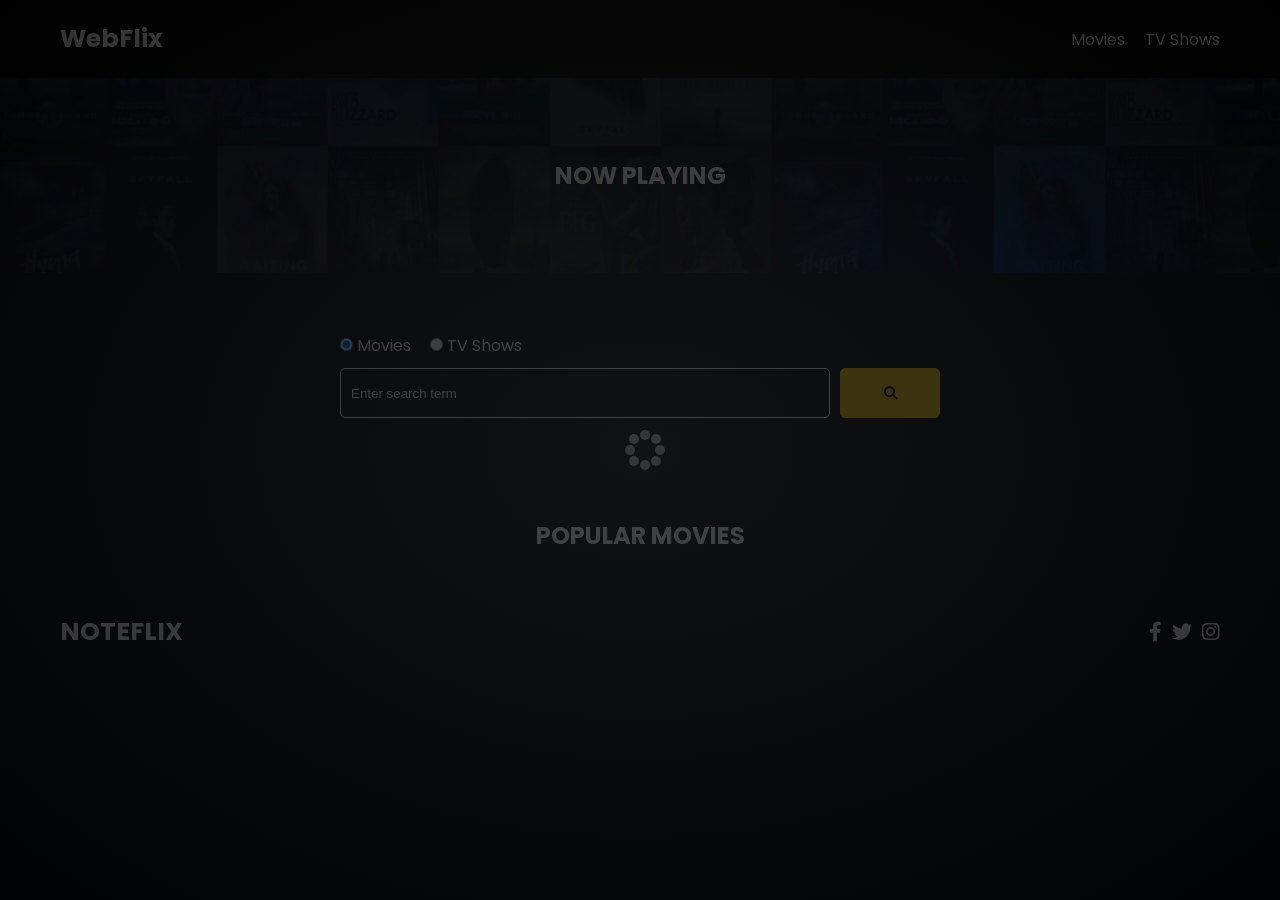
<file: index.html>
<!doctype html>
<html lang="en">
  <head>
    <meta charset="UTF-8" />
    <meta http-equiv="X-UA-Compatible" content="IE=edge" />
    <meta name="viewport" content="width=device-width, initial-scale=1.0" />
    <link rel="preconnect" href="https://fonts.googleapis.com" />
    <link rel="preconnect" href="https://fonts.gstatic.com" crossorigin />
    <link
      href="https://fonts.googleapis.com/css2?family=Poppins:wght@300;400;700&display=swap"
      rel="stylesheet"
    />
    <link rel="stylesheet" href="lib/swiper.css" />
    <link rel="stylesheet" href="lib/fontawesome.css" />
    <link rel="stylesheet" href="css/style.css" />
    <link rel="stylesheet" href="css/spinner.css" />
    <script src="lib/swiper.js"></script>
    <script src="js/script.js" defer></script>
    <title>WebFlix</title>
  </head>
  <body>
    <header class="main-header">
      <div class="container">
        <div class="logo"><a href="/">WebFlix</a></div>
        <nav>
          <ul>
            <li>
              <a class="nav-link" href="/">Movies</a>
            </li>
            <li>
              <a class="nav-link" href="/shows.html">TV Shows</a>
            </li>
          </ul>
        </nav>
      </div>
    </header>

    <!-- Now Playing Section -->
    <section class="now-playing">
      <h2>Now Playing</h2>
      <div class="swiper">
        <div class="swiper-wrapper">
          <!-- script js slider-->
        </div>
      </div>
    </section>

    <!-- Search Movies -->
    <section class="search">
      <div class="container">
        <div id="alert"></div>
        <form action="/search.html" class="search-form">
          <!-- movies and shows radio box -->
          <div class="search-radio">
            <input type="radio" id="movie" name="type" value="movie" checked />
            <label for="movies">Movies</label>
            <input type="radio" id="tv" name="type" value="tv" />
            <label for="shows">TV Shows</label>
          </div>
          <div class="search-flex">
            <input
              type="text"
              name="search-term"
              id="search-term"
              placeholder="Enter search term"
            />
            <button class="btn" type="submit">
              <i class="fas fa-search"></i>
            </button>
          </div>
        </form>
      </div>
    </section>

    <!-- Popular Movies -->
    <section class="container">
      <h2>Popular Movies</h2>
      <div id="popular-movies" class="grid"></div>
    </section>

    <!-- Footer -->
    <footer class="main-footer">
      <div class="container">
        <div class="logo"><span>NoteFlix</span></div>
        <div class="social-links">
          <a href="https://www.facebook.com" target="_blank"
            ><i class="fab fa-facebook-f"></i
          ></a>
          <a href="https://www.twitter.com" target="_blank"
            ><i class="fab fa-twitter"></i
          ></a>
          <a href="https://www.instagram.com" target="_blank"
            ><i class="fab fa-instagram"></i
          ></a>
        </div>
      </div>
    </footer>

    <div class="spinner js-spinner"></div>
  </body>
</html>
</file>
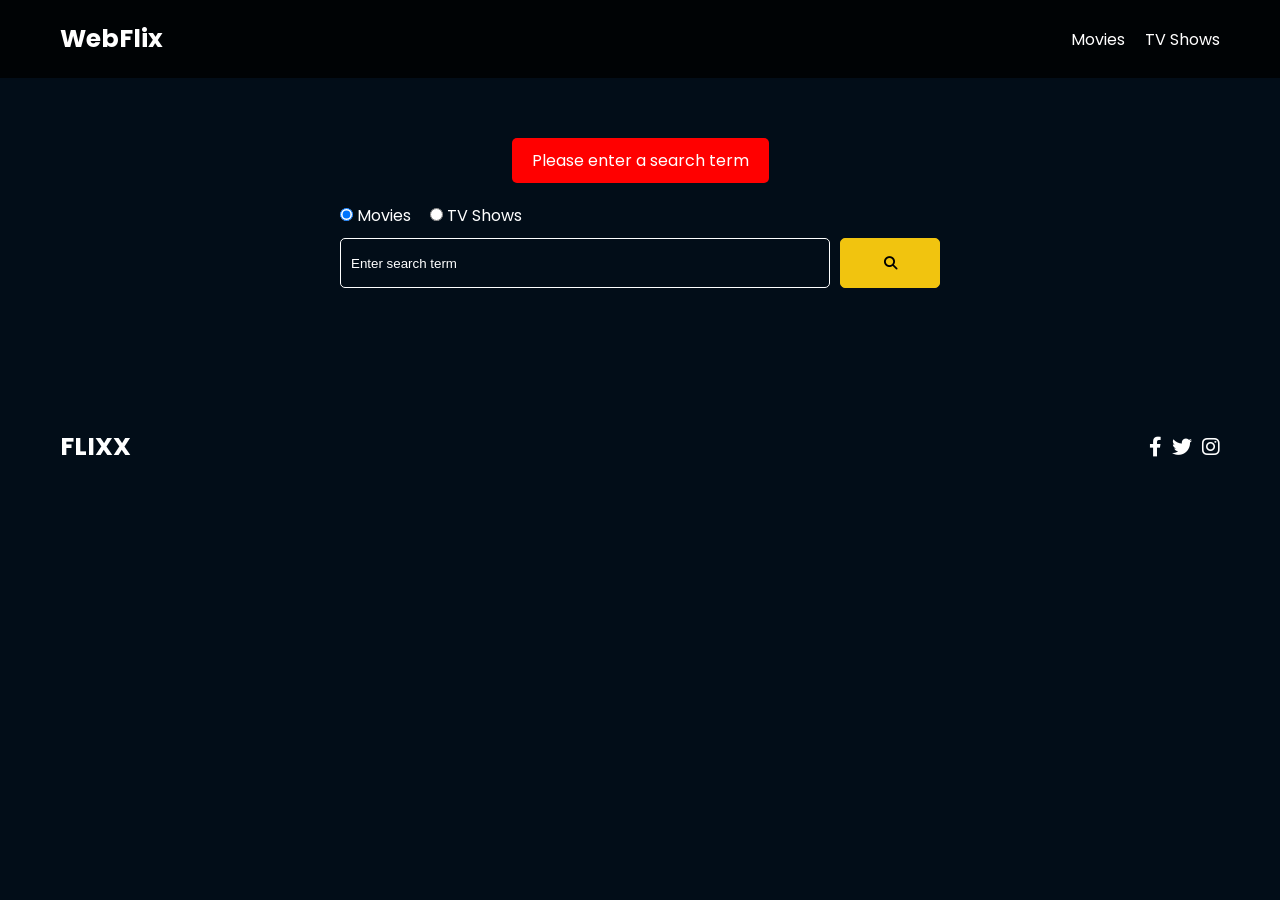
<file: search.html>
<!doctype html>
<html lang="en">
  <head>
    <meta charset="UTF-8" />
    <meta http-equiv="X-UA-Compatible" content="IE=edge" />
    <meta name="viewport" content="width=device-width, initial-scale=1.0" />
    <link rel="preconnect" href="https://fonts.googleapis.com" />
    <link rel="preconnect" href="https://fonts.gstatic.com" crossorigin />
    <link
      href="https://fonts.googleapis.com/css2?family=Poppins:wght@300;400;700&display=swap"
      rel="stylesheet"
    />
    <link rel="stylesheet" href="lib/fontawesome.css" />
    <link rel="stylesheet" href="css/style.css" />
    <link rel="stylesheet" href="css/spinner.css" />
    <script src="js/script.js" defer></script>
    <title>WebFlix | Search Movies & Shows</title>
  </head>
  <body>
    <header class="main-header">
      <div class="container">
        <div class="logo"><a href="/">WebFlix</a></div>
        <nav>
          <ul>
            <li>
              <a class="nav-link" href="/">Movies</a>
            </li>
            <li>
              <a class="nav-link" href="/shows.html">TV Shows</a>
            </li>
          </ul>
        </nav>
      </div>
    </header>

    <!-- Search Movies -->
    <section class="search">
      <div class="container">
        <div id="alert"></div>
        <form action="/search.html" class="search-form">
          <div class="search-radio">
            <input type="radio" id="movie" name="type" value="movie" checked />
            <label for="movies">Movies</label>
            <input type="radio" id="tv" name="type" value="tv" />
            <label for="shows">TV Shows</label>
          </div>
          <div class="search-flex">
            <input
              type="text"
              name="search-term"
              id="search-term"
              placeholder="Enter search term"
            />
            <button class="btn" type="submit">
              <i class="fas fa-search"></i>
            </button>
          </div>
        </form>
      </div>
    </section>

    <!-- Search Results -->
    <section id="search-results-wrapper" class="container">
      <heading id="search-results-heading"></heading>
      <div id="search-results" class="grid"></div>
      <div id="pagination"></div>
    </section>

    <!-- Footer -->
    <footer class="main-footer">
      <div class="container">
        <div class="logo"><span>FLIXX</span></div>
        <div class="social-links">
          <a href="https://www.facebook.com" target="_blank"
            ><i class="fab fa-facebook-f"></i
          ></a>
          <a href="https://www.twitter.com" target="_blank"
            ><i class="fab fa-twitter"></i
          ></a>
          <a href="https://www.instagram.com" target="_blank"
            ><i class="fab fa-instagram"></i
          ></a>
        </div>
      </div>
    </footer>

    <div class="spinner"></div>
  </body>
</html>
</file>
<file: css/style.css>
*,
*::before,
*::after {
  box-sizing: border-box;
  padding: 0;
  margin: 0;
}

:root {
  --color-primary: #020d18;
  --color-secondary: #f1c40f;
}

body {
  font-family: 'Poppins', sans-serif;
  font-size: 16px;
  background: var(--color-primary);
  color: #fff;
  overflow-x: hidden;
}

a {
  color: #fff;
  text-decoration: none;
}

ul {
  list-style: none;
}

.text-primary {
  color: var(--color-secondary);
}

.text-secondary {
  color: var(--color-secondary);
}

.active {
  color: var(--color-secondary);
  font-weight: 700;
}

.back {
  margin-top: 30px;
}

.btn {
  display: inline-block;
  padding: 0.5rem 1rem;
  border: 1px solid var(--color-secondary);
  border-radius: 5px;
  color: #fff;
  cursor: pointer;
  background: transparent;
  transition: all 0.3s ease-in-out;
}

.btn:hover {
  background: var(--color-secondary);
  color: #000;
}

.btn:disabled {
  border-color: #ccc;
  cursor: not-allowed;
}

.btn:disabled:hover {
  background: transparent;
  color: #fff;
}

.container {
  max-width: 1200px;
  width: 100%;
  margin: 0 auto;
  padding: 0 20px;
}

.main-header .container {
  display: flex;
  justify-content: space-between;
  align-items: center;
  padding: 0 20px;
}

.main-header {
  padding: 20px 0;
  background: rgba(0, 0, 0, 0.8);
}

.main-header .logo {
  color: #fff;
  font-size: 25px;
  font-weight: 700;
}

.main-header ul {
  display: flex;
}

.main-header ul li {
  margin-left: 20px;
}

.main-header ul li a {
  font-size: 16px;
}

.main-header ul li a:hover {
  color: var(--color-secondary);
}

/* Grid */
.grid {
  display: grid;
  grid-template-columns: repeat(auto-fit, minmax(250px, 1fr));
  grid-gap: 20px;
}

/* Card */
.card {
  background: #04376b;
  padding: 5px;
}

.card img {
  width: 100%;
}

.card-body {
  padding: 10px;
  font-size: 20px;
}

.card:hover {
  transform: scale(1.05);
  transition: all 0.5s ease-in-out;
  background: #0a4b8f;
}

/* Footer */
.main-footer {
  background: #020d18;
  padding: 20px 0;
  margin-top: 20px;
}

.main-footer .container {
  display: flex;
  justify-content: space-between;
  align-items: center;
}

.main-footer .container .logo {
  color: #fff;
  font-size: 25px;
  font-weight: 700;
  text-transform: uppercase;
}

.main-footer .container .social-links {
  display: flex;
  font-size: 20px;
}

.main-footer .container .social-links a {
  margin-left: 10px;
  color: #fff;
}

.main-footer .container .social-links a:hover {
  color: var(--color-secondary);
}

/* Section: Now Playing */

section.now-playing {
  padding: 60px;
  background: url(../images/showcase-bg.jpg) no-repeat center center/cover;
}

section h2 {
  margin: 20px 0;
  text-align: center;
  text-transform: uppercase;
}

/* Slider */
.swiper {
  width: 100%;
  height: 50%;
}

.swiper-slide {
  text-align: center;
  font-size: 18px;
  background: var(--color-primary);
  display: flex;
  flex-direction: column;
  justify-content: center;
  align-items: center;
}

.swiper-slide img {
  display: block;
  width: 100%;
  height: 100%;
  object-fit: cover;
}

.swiper-rating {
  padding: 10px;
}

/* Movie Details */
.details-top {
  display: flex;
  justify-content: space-between;
  align-items: center;
  margin: 50px 0 30px;
}

@media (max-width: 700px) {
  .details-top {
    display: block;
    margin-bottom: 40px;
    padding-bottom: 20px;
    border-bottom: #ccc solid 1px;
  }
}

.details-top img {
  width: 400px;
  height: 100%;
  margin-right: 60px;
  object-fit: cover;
}

.details-top p {
  margin: 20px 0;
}

.details-top .btn {
  margin-top: 20px;
}

.details-bottom {
}

.details-bottom li {
  margin: 15px 0;
  padding-bottom: 8px;
  border-bottom: 1px solid #fff;
  border-color: rgba(255, 255, 255, 0.1);
}

/* Search */
.search {
  padding: 60px;
  margin-bottom: 40px;
}

.search .container {
  display: flex;
  justify-content: center;
  align-items: center;
  flex-direction: column;
}

.search .container h2 {
  margin-bottom: 20px;
}

.search .container form {
  width: 100%;
  max-width: 600px;
}

.search-radio label {
  margin-right: 15px;
}

.search-flex {
  display: flex;
  justify-content: space-between;
  align-items: center;
  margin-top: 10px;
}

.search .container form input[type='text'] {
  flex: 6;
  width: 100%;
  height: 50px;
  padding: 10px;
  margin-right: 10px;
  border: 1px solid #fff;
  border-radius: 5px;
  background: transparent;
  color: #fff;
}

.search .container form input[type='text']::placeholder {
  color: #fff;
}

.search .container form input[type='text']:focus {
  outline: none;
}

.search .container form button {
  flex: 1;
  display: block;
  width: 100%;
  padding: 10px;
  border-radius: 5px;
  height: 50px;
  cursor: pointer;
  background: var(--color-secondary);
  color: #000;
}

.search .container form button:hover {
  background: transparent;
  color: #fff;
}

.pagination {
  margin-top: 20px;
}

.page-counter {
  margin-top: 10px;
}

/* Alert */
.alert {
  padding: 10px 20px;
  margin-bottom: 20px;
  border-radius: 5px;
}

.alert-success {
  background: green;
}

.alert-error {
  background: red;
}
</file>
<file: css/spinner.css>
/* Spinner From: https://codepen.io/tbrownvisuals/pen/edGYvx */
.spinner {
  position: fixed;
  z-index: 999;
  height: 2em;
  width: 2em;
  overflow: show;
  margin: auto;
  top: 0;
  left: 0;
  bottom: 0;
  right: 0;
  display: none;
}

.show {
  display: block;
}

/* Transparent Overlay */
.spinner:before {
  content: '';
  display: block;
  position: fixed;
  top: 0;
  left: 0;
  width: 100%;
  height: 100%;
  background: radial-gradient(rgba(20, 20, 20, 0.8), rgba(0, 0, 0, 0.8));

  background: -webkit-radial-gradient(
    rgba(20, 20, 20, 0.8),
    rgba(0, 0, 0, 0.8)
  );
}

/* :not(:required) hides these rules from IE9 and below */
.spinner:not(:required) {
  /* hide "loading..." text */
  font: 0/0 a;
  color: transparent;
  text-shadow: none;
  background-color: transparent;
  border: 0;
}

.spinner:not(:required):after {
  content: '';
  display: block;
  font-size: 10px;
  width: 1em;
  height: 1em;
  margin-top: -0.5em;
  -webkit-animation: spinner 150ms infinite linear;
  -moz-animation: spinner 150ms infinite linear;
  -ms-animation: spinner 150ms infinite linear;
  -o-animation: spinner 150ms infinite linear;
  animation: spinner 150ms infinite linear;
  border-radius: 0.5em;
  -webkit-box-shadow: rgba(255, 255, 255, 0.75) 1.5em 0 0 0,
    rgba(255, 255, 255, 0.75) 1.1em 1.1em 0 0,
    rgba(255, 255, 255, 0.75) 0 1.5em 0 0,
    rgba(255, 255, 255, 0.75) -1.1em 1.1em 0 0,
    rgba(255, 255, 255, 0.75) -1.5em 0 0 0,
    rgba(255, 255, 255, 0.75) -1.1em -1.1em 0 0,
    rgba(255, 255, 255, 0.75) 0 -1.5em 0 0,
    rgba(255, 255, 255, 0.75) 1.1em -1.1em 0 0;
  box-shadow: rgba(255, 255, 255, 0.75) 1.5em 0 0 0,
    rgba(255, 255, 255, 0.75) 1.1em 1.1em 0 0,
    rgba(255, 255, 255, 0.75) 0 1.5em 0 0,
    rgba(255, 255, 255, 0.75) -1.1em 1.1em 0 0,
    rgba(255, 255, 255, 0.75) -1.5em 0 0 0,
    rgba(255, 255, 255, 0.75) -1.1em -1.1em 0 0,
    rgba(255, 255, 255, 0.75) 0 -1.5em 0 0,
    rgba(255, 255, 255, 0.75) 1.1em -1.1em 0 0;
}

/* Animation */

@-webkit-keyframes spinner {
  0% {
    -webkit-transform: rotate(0deg);
    -moz-transform: rotate(0deg);
    -ms-transform: rotate(0deg);
    -o-transform: rotate(0deg);
    transform: rotate(0deg);
  }
  100% {
    -webkit-transform: rotate(360deg);
    -moz-transform: rotate(360deg);
    -ms-transform: rotate(360deg);
    -o-transform: rotate(360deg);
    transform: rotate(360deg);
  }
}
@-moz-keyframes spinner {
  0% {
    -webkit-transform: rotate(0deg);
    -moz-transform: rotate(0deg);
    -ms-transform: rotate(0deg);
    -o-transform: rotate(0deg);
    transform: rotate(0deg);
  }
  100% {
    -webkit-transform: rotate(360deg);
    -moz-transform: rotate(360deg);
    -ms-transform: rotate(360deg);
    -o-transform: rotate(360deg);
    transform: rotate(360deg);
  }
}
@-o-keyframes spinner {
  0% {
    -webkit-transform: rotate(0deg);
    -moz-transform: rotate(0deg);
    -ms-transform: rotate(0deg);
    -o-transform: rotate(0deg);
    transform: rotate(0deg);
  }
  100% {
    -webkit-transform: rotate(360deg);
    -moz-transform: rotate(360deg);
    -ms-transform: rotate(360deg);
    -o-transform: rotate(360deg);
    transform: rotate(360deg);
  }
}
@keyframes spinner {
  0% {
    -webkit-transform: rotate(0deg);
    -moz-transform: rotate(0deg);
    -ms-transform: rotate(0deg);
    -o-transform: rotate(0deg);
    transform: rotate(0deg);
  }
  100% {
    -webkit-transform: rotate(360deg);
    -moz-transform: rotate(360deg);
    -ms-transform: rotate(360deg);
    -o-transform: rotate(360deg);
    transform: rotate(360deg);
  }
}
</file>
